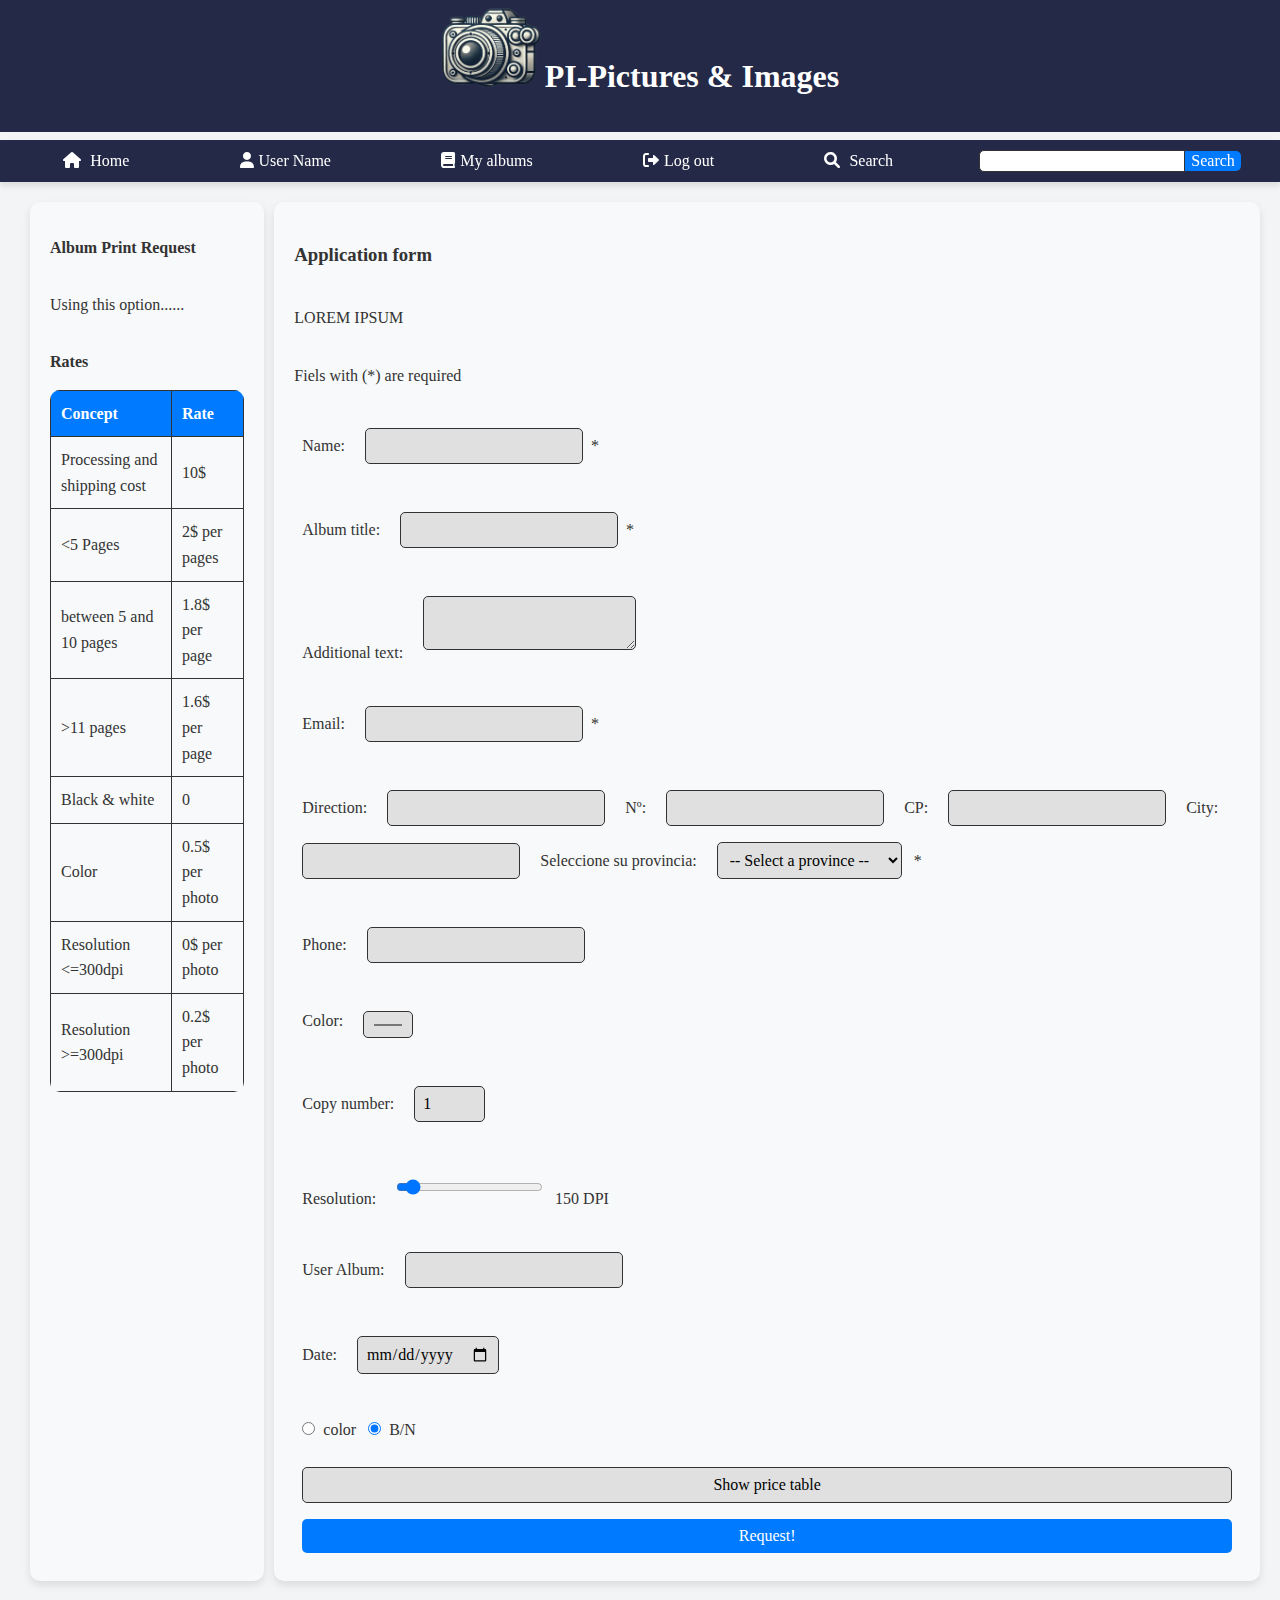
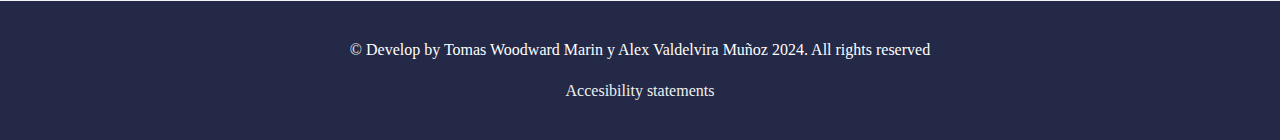
<file: getAlbum.html>
<!DOCTYPE html>
<html lang="en">
<head>
    <meta charset="UTF-8">
    <meta name="viewport" content="width=device-width, initial-scale=1.0">
    <title>Get albulm</title>
    <link rel="stylesheet" href="css/default/global.css" media="screen">
    <link rel="stylesheet" href="css/default/getAlbumStyle.css">
    <link rel=" alternate stylesheet" href="css/darkTheme/getAlbumOscuro.css" title="dark theme">
    <link rel="alternate stylesheet" href="css/highContrast/getAlbumContraste.css" title="high Contrast">
    <link rel="alternate stylesheet" href="css/textoGrande/getAlbumGrande.css" title="big font">
    <link rel="alternate stylesheet" title="big Font + high contrast" href="css/highBig/getAlbumHb.css">
    <script src="./script/tablaAlbum.js" defer></script>
    <link rel="stylesheet" href="https://cdnjs.cloudflare.com/ajax/libs/font-awesome/6.0.0-beta3/css/all.min.css">

</head>

<body>
    <header>
        <a href="index.html"><img src="img/system/Logo.png" alt="">
        <h1>PI-Pictures &amp; Images</h1></a>
    </header>

    <nav>
        <ul>
			<li><a href="index.html"><i class="fa fa-home"></i> Home</a></li>
			<li><a href="userProfile.html"><i class="fa-solid fa-user"></i>User Name</a></li>
            <li><a href="userProfile.html"><i class="fa-solid fa-book"></i>My albums</a></li>
			<li><a href="index.html"><i class="fa-solid fa-right-from-bracket"></i>Log out</a></li>
            <li><a href="search.html"><i class="fa fa-search"></i> Search</a></li>
            <form action="result.html" method="get">
                <input type="text" id="search" name="search">
               <input type="submit" value="Search">
           </form>
        </ul>
    </nav>

    <main>
        <aside>
            <h2>Album Print Request</h2>
            <p>Using this option......</p>
            <h3>Rates</h3>
            <table>
                <tr>
                    <th>Concept</th>
                    <th>Rate</th>
                </tr>

                <tr>
                    <td>Processing and shipping cost</td>
                    <td>10$</td>
                </tr>

                <tr>
                    <td>&lt;5 Pages</td>
                    <td>2$ per pages</td>
                </tr>

                
                <tr>
                    <td>between 5 and 10 pages</td>
                    <td>1.8$ per page</td>
                </tr>
                
                <tr>
                    <td>>11 pages</td>
                    <td>1.6$ per page</td>
                </tr>

                <tr>
                    <td>Black & white</td>
                    <td>0</td>
                </tr>

                <tr>
                    <td>Color</td>
                    <td>0.5$ per photo</td>
                </tr>

                <tr>
                    <td>Resolution &lt;=300dpi </td>
                    <td>0$ per photo</td>
                </tr>

                <tr>
                    <td>Resolution >=300dpi </td>
                    <td>0.2$ per photo</td>
                </tr>

            </table>
        </aside>

        
        <form action="getAlbumResponse.html" method="get">
            
            <h3>Application form</h3>
            <p>LOREM IPSUM</p>
            <p>Fiels with (*) are required</p>

            
            <p><label for="name">Name: </label>
            <input type="text" id="name" name="name" maxlength="200" required>*</p>

            <p><label for="title">Album title: </label>
            <input type="text" id="title" name="title" maxlength="200" required>*</p>

            <p><label for="addText">Additional text: </label>
            <textarea id="addText" name="addText" maxlength="4000"></textarea></p>

            <p><label for="email">Email: </label>
            <input type="email" id="email" name="email" maxlength="200" required>*</p>

            <p><label for="direc">Direction: </label>
                <input type="text" id="direc" name="direc"  maxlength="300" required>

                <label for="number">Nº: </label>
                <input type="number" id="number" name="number" required>

                <label for="PostalCode">CP: </label>
                <input type="text" id="PostalCode" name="PostalCode" pattern="\d{1,5}" maxlength="5" required>
                
                <label for="city">City: </label>
                <input type="text" id="city" name="city"  maxlength="25" required>
                
                <label for="provinces" >Seleccione su provincia:</label>
                    <select id="provinces" class="provinces" name="provinces" required>
                    <option value="">-- Select a province --</option>
                    <option value="alava">Alava</option>
                    <option value="albacete">Albacete</option>
                    <option value="alicante">Alicante</option>
                    <option value="almeria">Almeria</option>
                    <option value="asturias">Asturias</option>
                    <option value="avila">Avila</option>
                    <option value="badajoz">Badajoz</option>
                    <option value="barcelona">Barcelona</option>
                    <option value="burgos">Burgos</option>
                    <option value="caceres">Caceres</option>
                    <option value="cadiz">Cadiz</option>
                    <option value="cantabria">Cantabria</option>
                    <option value="castellon">Castellon</option>
                    <option value="ciudad_real">Ciudad Real</option>
                    <option value="cordoba">Cordoba</option>
                    <option value="cuenca">Cuenca</option>
                    <option value="girona">Girona</option>
                    <option value="granada">Granada</option>
                    <option value="guadalajara">Guadalajara</option>
                    <option value="guipuzcoa">Guipúzcoa</option>
                    <option value="huelva">Huelva</option>
                    <option value="huesca">Huesca</option>
                    <option value="illes_balears">Illes Balears</option>
                    <option value="jaen">Jaen</option>
                    <option value="la_coruna">La Coruña</option>
                    <option value="la_rioja">La Rioja</option>
                    <option value="las_palmas">Las Palmas</option>
                    <option value="leon">Leon</option>
                    <option value="lleida">Lleida</option>
                    <option value="lugo">Lugo</option>
                    <option value="madrid">Madrid</option>
                    <option value="malaga">Málaga</option>
                    <option value="murcia">Murcia</option>
                    <option value="navarra">Navarra</option>
                    <option value="ourense">Ourense</option>
                    <option value="palencia">Palencia</option>
                    <option value="pontevedra">Pontevedra</option>
                    <option value="salamanca">Salamanca</option>
                    <option value="santa_cruz_de_tenerife">Santa Cruz de Tenerife</option>
                    <option value="segovia">Segovia</option>
                    <option value="sevilla">Sevilla</option>
                    <option value="soria">Soria</option>
                    <option value="tarragona">Tarragona</option>
                    <option value="teruel">Teruel</option>
                    <option value="toledo">Toledo</option>
                    <option value="valencia">Valencia</option>
                    <option value="valladolid">Valladolid</option>
                    <option value="vizcaya">Vizcaya</option>
                    <option value="zamora">Zamora</option>
                    <option value="zaragoza">Zaragoza</option>
                </select>
*
            </p>
                
            <p><label for="phone">Phone: </label>
            <input type="tel" id="phone" name="phone"></p>

            <p><label for="color">Color: </label>
            <input type="color" id="color" name="color" value="#FF0000" disabled></p>

            <p><label for="cNumber">Copy number: </label>
            <input type="number" id="cNumber" class="cNumber" name="cNumber" min="1" max="99" value="1"></p>
           
            <p><label for="resolution">Resolution: </label>
            <input type="range" id="resolution" name="resolution" min="150" max="900" step="150" value="150" onchange="getValue()">
            <output id="rangeValue">150 DPI</output></p>

            <p><label for="userAlbum">User Album: </label>
            <input type="text" id="userAlbum" name="userAlbum"></p>

            <p><label for="aproxDate">Date: </label>
            <input type="date" id="aproxDate" class="aproxDate" name="aproxDate"></p>
            
            <p><input type="radio">color
            <input type="radio" checked>B/N</p>
            
            

            <input type="button" id="show" value="Show price table">
        <table id="hiddenBoard" >

        </table> 
            <input type="submit" value="Request!">
        </form>
    </main>

    <footer  data-url="htpps://dawua.free.nf/">
        <p><a href="https://creativecommons.org/licenses/">&copy;</a> Develop by Tomas Woodward Marin y Alex Valdelvira Muñoz 2024. All rights reserved </p>
        <p><a href="accesibility.html">Accesibility statements</a></p>
    </footer>
    <script>
        function getValue(){
            document.getElementById("rangeValue").value = document.getElementById("resolution").value + " DPI";
        }
    </script>
</body>
</html>
</file>
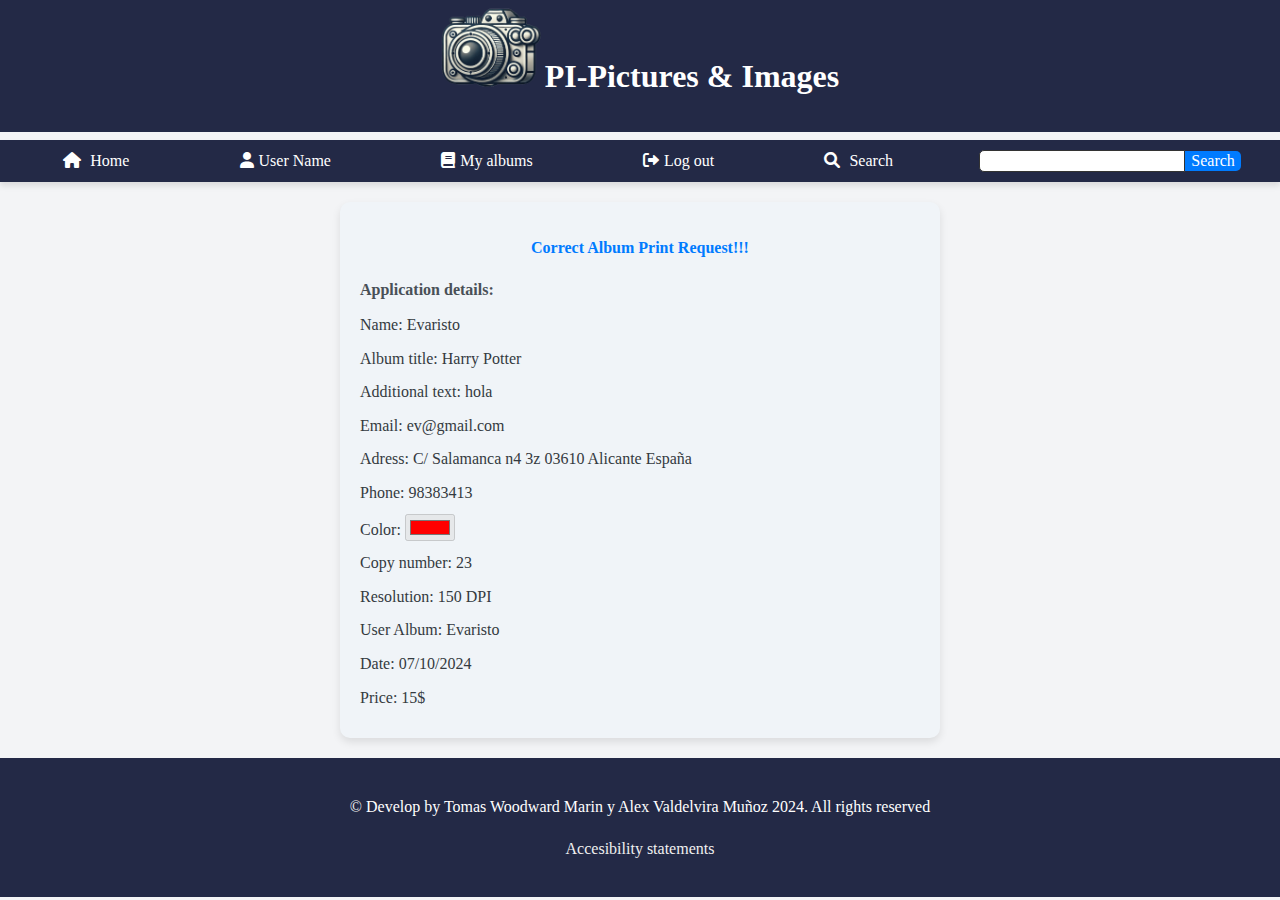
<file: getAlbumResponse.html>
<!DOCTYPE html>
<html lang="en">
<head>
    <meta charset="UTF-8">
    <meta name="viewport" content="width=device-width, initial-scale=1.0">
    <title>Get albulm response</title>
    <link rel="stylesheet" href="css/default/global.css" media="screen">
    <link rel="stylesheet" href="css/default/albumResult.css">
    <link rel="alternate stylesheet" href="css/darkTheme/albumResultOscuro.css" title="dark theme">
    <link rel="alternate stylesheet" href="css/highContrast/albumResultContraste.css" title="high Contrast">
    <link rel="alternate stylesheet" href="css/textoGrande/albumResultGrande.css" title="big font">
    <link rel="alternate stylesheet" title="big Font + high contrast" href="css/highBig/albumResultHb.css">
    <link rel="stylesheet" href="https://cdnjs.cloudflare.com/ajax/libs/font-awesome/6.0.0-beta3/css/all.min.css">

</head>

<body>
    <header>
        <a href="index.html"><img src="img/system/Logo.png" alt="">
        <h1>PI-Pictures &amp; Images</h1></a>
    </header>

    <nav>
        <ul>
			<li><a href="index.html"><i class="fa fa-home"></i> Home</a></li>
			<li><a href="userProfile.html"><i class="fa-solid fa-user"></i>User Name</a></li>
            <li><a href="userProfile.html"><i class="fa-solid fa-book"></i>My albums</a></li>
			<li><a href="index.html"><i class="fa-solid fa-right-from-bracket"></i>Log out</a></li>
            <li><a href="search.html"><i class="fa fa-search"></i> Search</a></li>
            <form action="result.html" method="get">
                <input type="text" id="search" name="search">
               <input type="submit" value="Search">
           </form>
        </ul>
    </nav>

    <main >
        <h2>Correct Album Print Request!!!</h2>
		<h3>Application details: </h3>
		<p>Name: Evaristo</p>
		<p>Album title: Harry Potter</p>
		<p>Additional text: hola</p>
		<p>Email: ev@gmail.com</p>
		<p>Adress: C/ Salamanca n4 3z 03610 Alicante España</p>
		<p>Phone: 98383413</p>
		<p>Color: <input type="color" id="color" name="color" value="#FF0000" disabled></p>
		<p>Copy number: 23</p>
		<p>Resolution: 150 DPI</p>
		<p>User Album: Evaristo</p>
		<p>Date: 07/10/2024</p>
		<p>Price: 15$</p>
    </main>

    <footer  data-url="htpps://dawua.free.nf/">
        <p><a href="https://creativecommons.org/licenses/">&copy;</a> Develop by Tomas Woodward Marin y Alex Valdelvira Muñoz 2024. All rights reserved </p>
        <p><a href="accesibility.html">Accesibility statements</a></p>
    </footer>
</body>
</html>
</file>
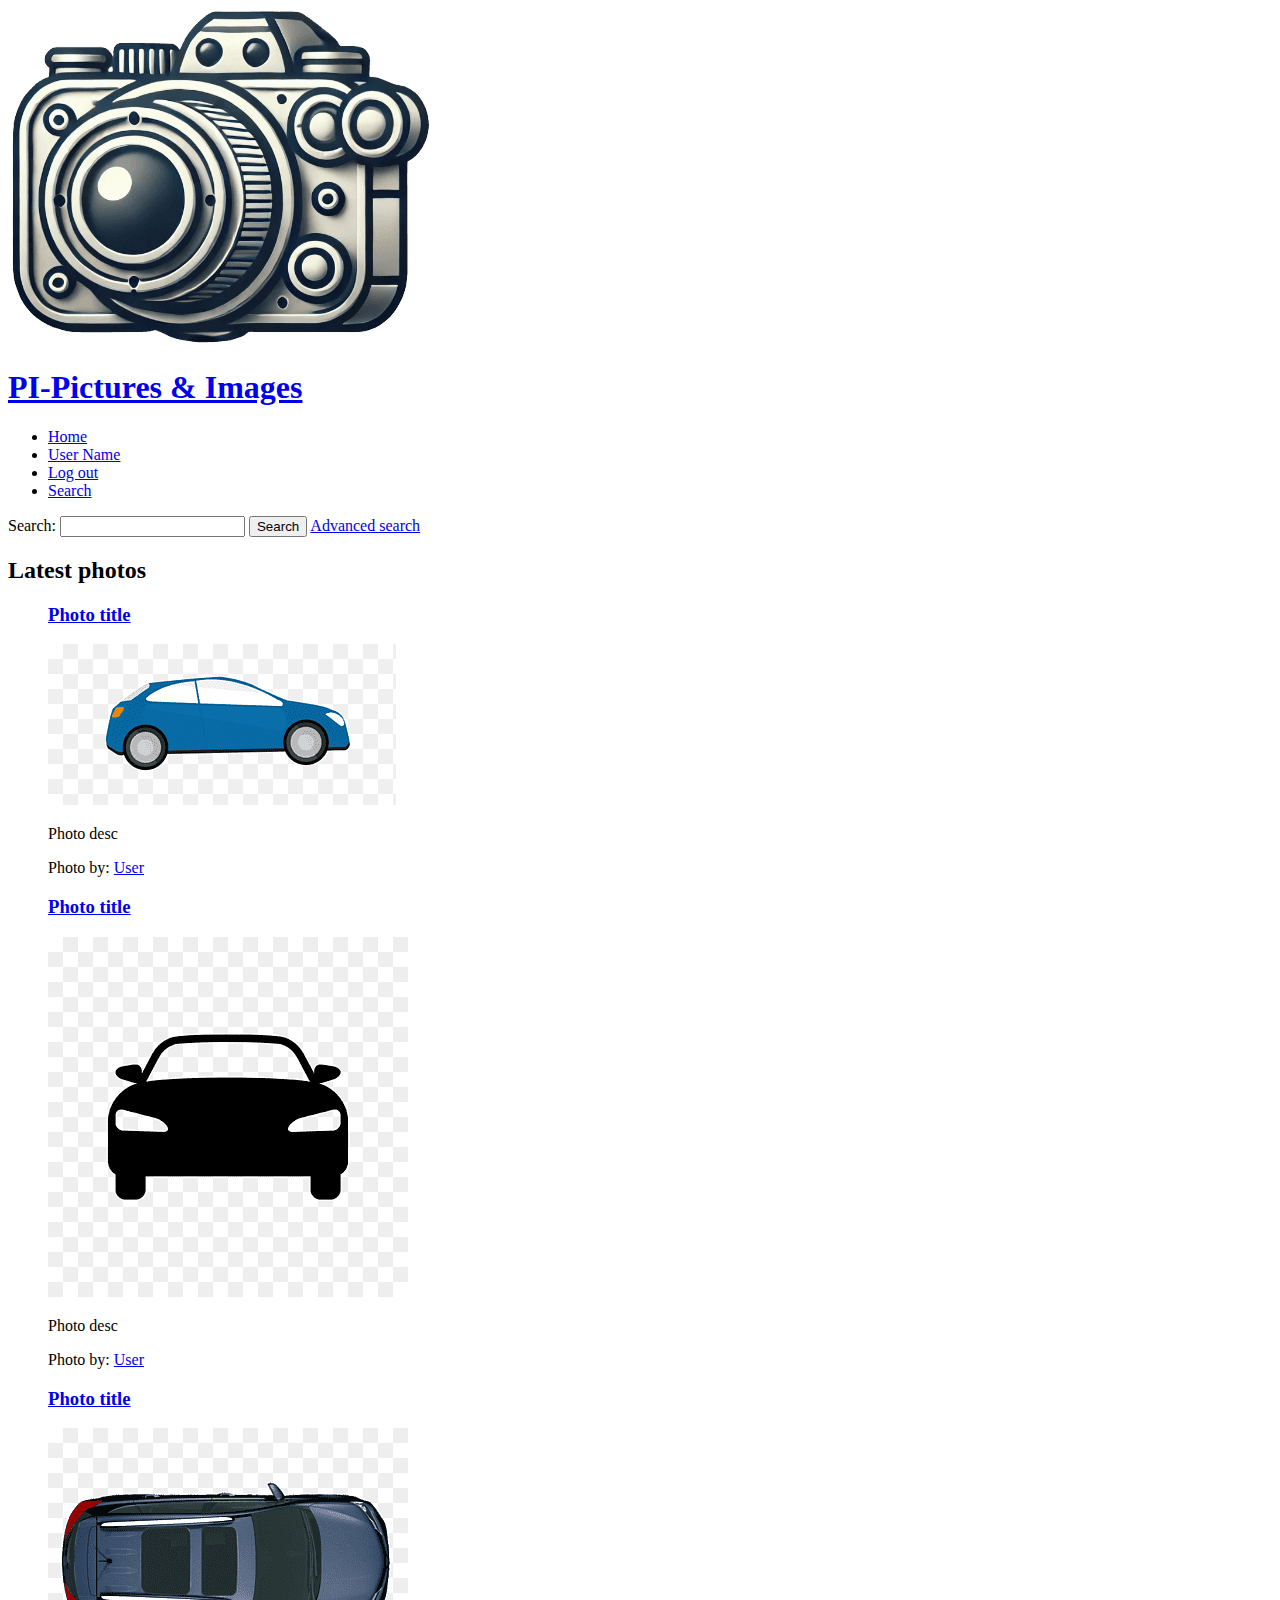
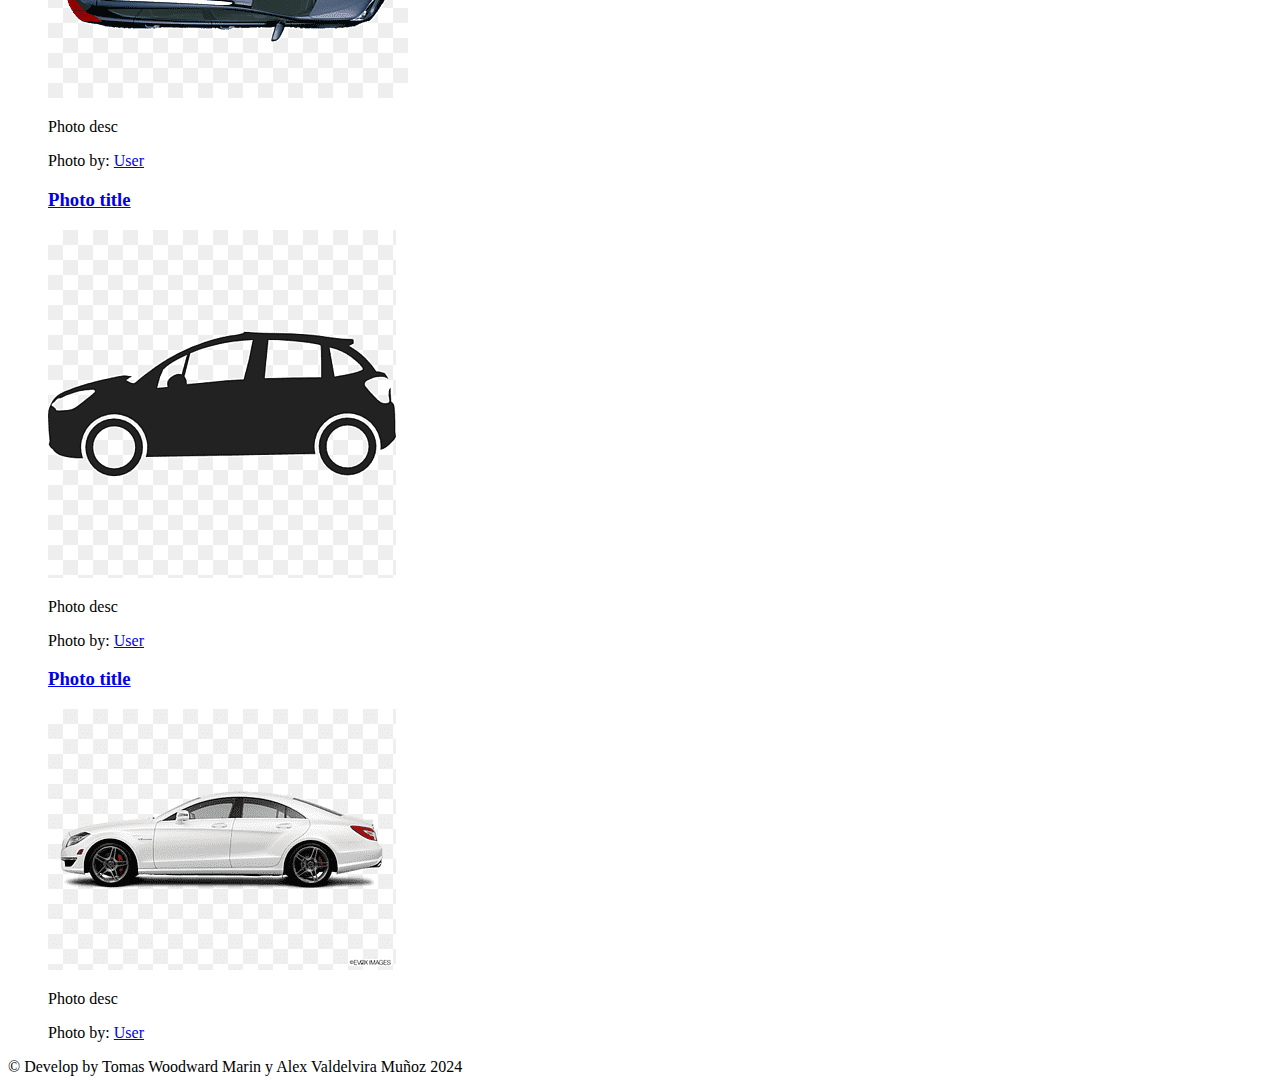
<file: indexAuth.html>
<!DOCTYPE html>
<html lang="en">
<head>
    <meta charset="UTF-8">
    <meta name="viewport" content="width=device-width, initial-scale=1.0">
    <title>Pagina principal DAW</title>
</head>

<body>
    <header>
        <a href="index.html"><img src="img/system/Logo.png" alt="">
        <h1>PI-Pictures &amp; Images</h1></a>
    </header>

    <nav>
        <ul>
			<li><a href="index.html">Home</a></li>
			<li><a href="userProfile.html">User Name</a></li>
			<li><a href="index.html">Log out</a></li>
            <li><a href="search.html">Search</a></li>
        </ul>
    </nav>

    <aside>
        <form action="result.hmtl" method="get">
            <label for="search">Search:</label>
            <input type="text" id="search" name="search">
            <input type="submit" value="Search">
            <a href="search.html">Advanced search</a>
        </form>
    </aside>
    
    <main>
        <h2>Latest photos</h2>
        
        <figure>
            <a href="photoDetails.html"><h3>Photo title</h3></a>
            <a href="photoDetails.html"><img src="img/users/photo1.png" alt="Photo1"></a>
            <figcaption>
                <p>Photo desc</p>
                <p>Photo by: <a href="userDetails.html">User</a></p>
            </figcaption>
        </figure>

        <figure>
            <a href="photoDetails.html"><h3>Photo title</h3></a>
            <a href="photoDetails.html"><img src="img/users/photo2.png" alt="Photo2"></a>
            <figcaption>
                <p>Photo desc</p>
                <p>Photo by: <a href="userDetails.html">User</a></p>
            </figcaption>
        </figure>

        <figure>
            <a href="photoDetails.html"><h3>Photo title</h3></a>
            <a href="photoDetails.html"><img src="img/users/photo3.png" alt="Photo3"></a>
            <figcaption>
                <p>Photo desc</p>
                <p>Photo by: <a href="userDetails.html">User</a></p>
            </figcaption>
        </figure>

        <figure>
            <a href="photoDetails.html"><h3>Photo title</h3></a>
            <a href="photoDetails.html"><img src="img/users/photo4.png" alt="Photo4"></a>
            <figcaption>
                <p>Photo desc</p>
                <p>Photo by: <a href="userDetails.html">User</a></p>
            </figcaption>
        </figure>

        <figure>
            <a href="photoDetails.html"><h3>Photo title</h3></a>
            <a href="photoDetails.html"><img src="img/users/photo5.png" alt="Photo5"></a>
            <figcaption>
                <p>Photo desc</p>
                <p>Photo by: <a href="userDetails.html">User</a></p>
            </figcaption>
        </figure>

    </main>

    <footer>
        <p>&copy; Develop by Tomas Woodward Marin y Alex Valdelvira Muñoz 2024 </p>
    </footer>
</body>
</html>
</file>
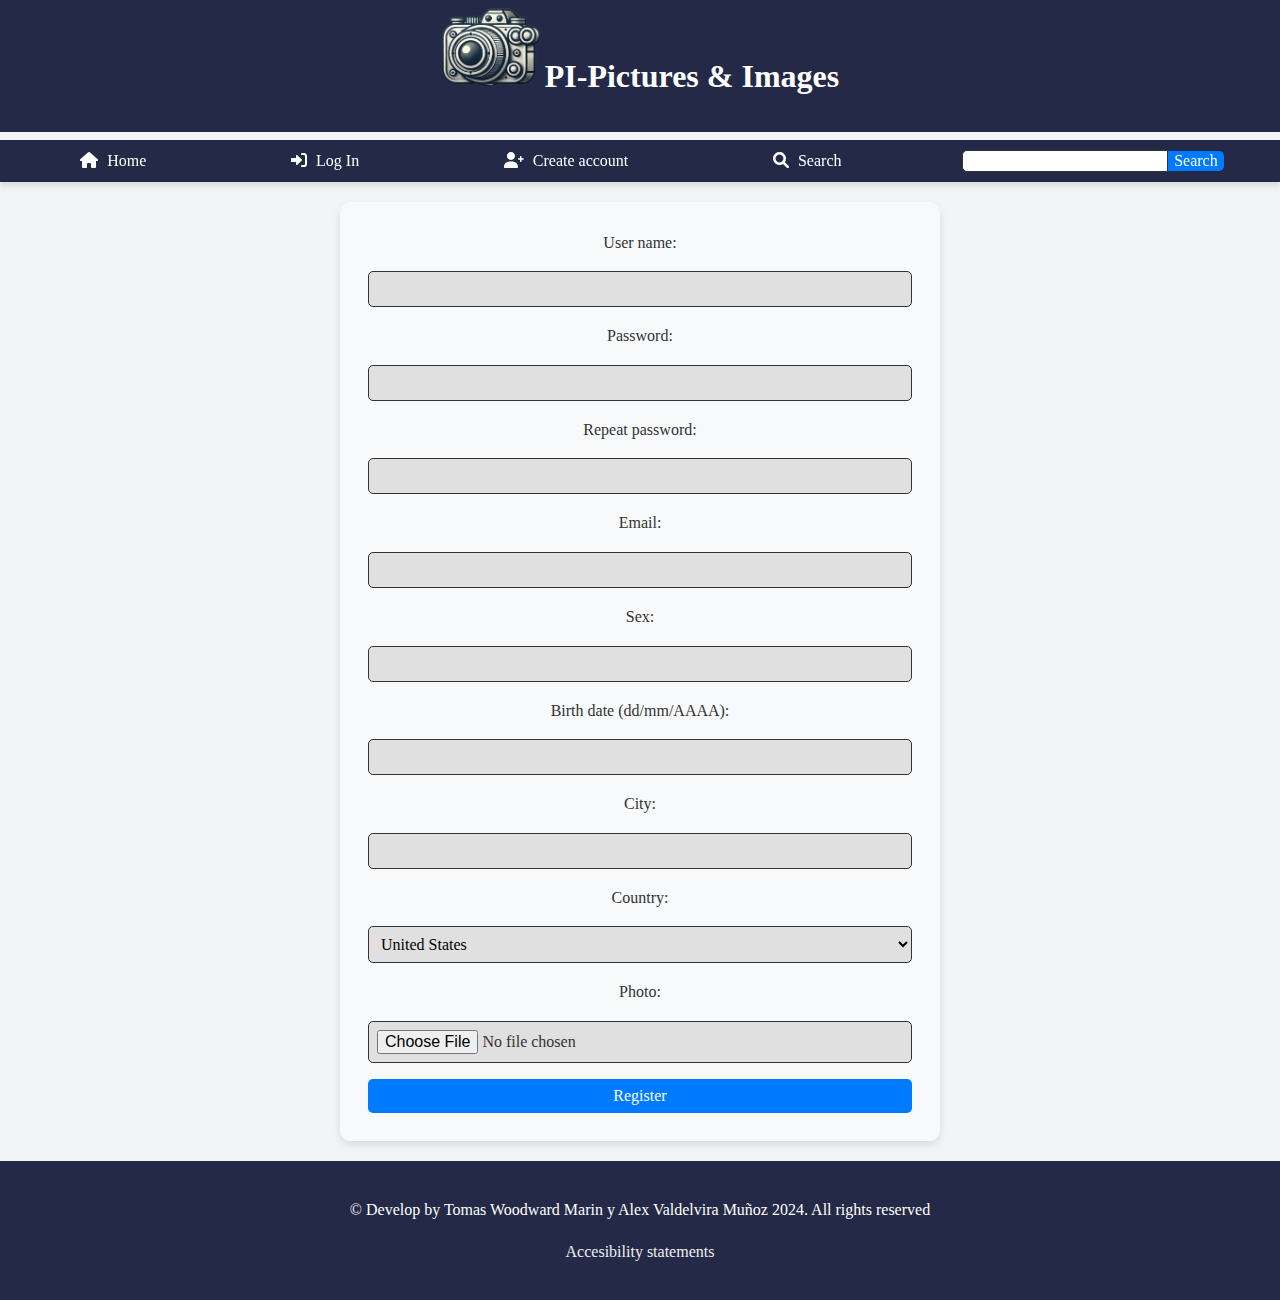
<file: register.html>
<!DOCTYPE html>
<html lang="en">
<head>
    <meta charset="UTF-8">
    <meta name="viewport" content="width=device-width, initial-scale=1.0">
    <title>Register</title>
    <link rel="stylesheet" href="css/default/global.css" media="screen">
    <link rel="stylesheet" href="css/default/searchStyle.css">
    <link rel="alternate stylesheet" href="css/darkTheme/searchOscuro.css" title="dark theme">
    <link rel="alternate stylesheet" href="css/highContrast/searchContraste.css" title="high Contrast">
    <link rel="alternate stylesheet" href="css/textoGrande/searchGrande.css" title="big font">
    <link rel="alternate stylesheet" title="big Font + high contrast" href="css/highBig/searchHb.css">
    <link rel="stylesheet" href="https://cdnjs.cloudflare.com/ajax/libs/font-awesome/6.0.0-beta3/css/all.min.css">
    <script src="script/formRegistro.js"></script>
</head>

<body>
    <header>
        <a href="index.html"><img src="img/system/Logo.png" alt="">
		<h1>PI-Pictures &amp; Images</h1></a>
    </header>

    <nav>
        <ul>
            <li><a href="index.html"><i class="fa fa-home"></i> Home</a></li>
            <li><a href="login.html"><i class="fa fa-sign-in-alt"></i> Log In</a></li>
            <li><a href="register.html"><i class="fa fa-user-plus"></i> Create account</a></li>
            <li><a href="search.html"><i class="fa fa-search"></i> Search</a></li>
            <form action="result.html" method="get">
                <input type="text" id="search" name="search" >
                <input type="submit" value="Search">
            </form>
        </ul>
    </nav>

    <main>
		<form action="auth.html" method="post" id="formRegister">

            <label for="userName">User name: </label>
            <input type="text" id="userName" name="userName">

            <label for="pass">Password: </label>
            <input type="password" id="pass" name="pass">

			<label for="pass2">Repeat password: </label>
            <input type="password" id="pass2" name="pass2">

            <label for="email">Email: </label>
            <input type="text" id="email" name="email">

			<label for="sex">Sex: </label>
            <input type="text" id="sex" name="sex">

			<label for="birth">Birth date (dd/mm/AAAA): </label>
            <input type="text" id="birth" name="birth">
            
            <label for="city">City: </label>
            <input type="text" id="city" name="city">

			
            <label for="country">Country: </label>
            <select id="country" name="country">
                <option value="usa">United States</option>
                <option value="canada">Canada</option>
                <option value="mexico">Mexico</option>
                <option value="uk">United Kingdom</option>
                <option value="germany">Germany</option>
                <option value="australia">Australia</option>
                <option value="brazil">Brazil</option>
                <option value="china">China</option>
                <option value="india">India</option>
                <option value="japan">Japan</option>
            </select>

			<label for="photo">Photo: </label>
			<input type="file" id="photo" name="photo">

            <input type="submit" value="Register">
             
        </form>
    </main>

    <footer  data-url="htpps://dawua.free.nf/">
        <p><a href="https://creativecommons.org/licenses/">&copy;</a> Develop by Tomas Woodward Marin y Alex Valdelvira Muñoz 2024. All rights reserved </p>
        <p><a href="accesibility.html">Accesibility statements</a></p>
    </footer>
</body>
</html>
</file>
<file: css/default/global.css>
@import url("./variables.css");

* {
    box-sizing: border-box;
    font-family: 'Roboto';
}

body {
    min-width: 360px;
    margin: 0;
    background-color: var(--background-color);
    color: var(--text-color);
    font-size: var(--font-size-small);
    line-height: var(--line-height-base);

    header {
        text-align: center;
        margin: 0;
        padding: .5em;
        background-color: var(--header-background-color);
        
        a {
            text-decoration: none;
            color: var(--link-color);

            h1 {
                display: inline-block;
                color: var(--header-text-color);
                font-size: var(--font-size-big); /* Usando variable */
            }

            img {
                width: 100px;
                height: auto;
                max-width: 100%;
                max-height: 100%;
                transition: transform .5s ease-in-out;
                
                &:hover {
                    transform: scale(1.05);
                }
            }
        }
    }

    nav {
        background-color: var(--nav-background-color);
        margin-top: 0.5em;
        padding: 0.5em;
        position: sticky;
        top: 0;
        z-index: 10;
        display: flex;
        justify-content: center;
        align-items: center;
        box-shadow: 0 4px 6px rgba(0, 0, 0, 0.1);
    
        ul {
            display: flex;
            list-style: none;
            justify-content: space-around;
            align-items: center;
            margin: 0;
            padding: 0;
            width: 100%;
    
            li {
                a {
                    padding: 0.75em 1.5em;
                    text-decoration: none;
                    color: var(--header-text-color);
                    font-size: 0; /* Usando variable */
                    transition: background-color 0.3s, color 0.3s;
                    border-radius: 5px;

                    &:hover, &:active, &:focus {
                        background-color: var(--nav-link-hover-background-color);
                        color: var(--nav-link-hover-color);
                    }

                    i {
                        font-size: var(--font-size-icon); /* Usando variable para íconos */
                        margin-right: 5px;
                    }
                }
            }

            form {
                display: none;
            }
        }
    }

    footer {
        background-color: var(--footer-background-color);
        color: var(--footer-text-color);
        padding: 20px;
        text-align: center;
        margin-top: .5em;
        font-size: var(--font-size-small); /* Usando variable */

        a{
            text-decoration: none;
            color: var(--list-item-text-color);
            font-size: var(--font-size-small);

            &:hover {
                color: var(--link-hover-background-color);
            }
        }
    }
}

@media all and (min-width: 825px) {
    body {
        nav>ul>li>a {
            font-size: var(--font-size-small) !important; /* Usando variable para pantallas grandes */
        }
    }

    body>nav>ul>form {
        display: flex;
        align-items: center;

        input[type="text"] {
            border: 1px solid var(--input-border-color);
            border-radius: 5px 0 0 5px;
            outline: none;
            font-size: var(--font-size-small); /* Usando variable */
        }

        input[type="submit"] {
            background-color: var(--button-background-color);
            border: none;
            color: var(--header-text-color);
            cursor: pointer;
            border-radius: 0 5px 5px 0;
            transition: background-color 0.3s;
            font-size: var(--font-size-small); /* Usando variable */

            &:hover {
                background-color: var(--button-hover-background-color);
            }
        }
    }
}
</file>
<file: css/default/getAlbumStyle.css>
@import url("./variables.css");
@import url("./global.css");

main {
    margin: 20px;
    font-size: var(--font-size-small); /* Fuente pequeña para el contenido de 'main' */

    aside {
        display: flex;
        flex-direction: column;
        flex-grow: 1;
        margin: 0 10px;
        padding: 20px;
        background-color: var(--form-background-color);
        border-radius: 10px;
        box-shadow: 0 4px 8px rgba(0, 0, 0, 0.1);
        color: var(--form-text-color);
        font-size: var(--font-size-small); /* Fuente pequeña para 'aside' */

        h2, h3 {
            margin-bottom: 15px;
            font-size: var(--font-size-small); /* Tamaño medio para h2 y h3 */
        }

        table , .tablaDesplegable {
            width: 100%;
            border-collapse: collapse;
            margin-bottom: 20px;
            border-radius: 10px;
            overflow: hidden;
            font-size: var(--font-size-small); /* Fuente pequeña para las tablas */

            th, td {
                border: 1px solid #333;
                padding: 10px;
                text-align: left;
            }

            th {
                background-color: var(--list-item-hover-background-color);
                color: var(--footer-text-color);
                font-size: var(--font-size-small); /* Fuente pequeña para los encabezados de tabla */
            }

            td {
                background-color: var(--form-background-color);
                font-size: var(--font-size-small); /* Fuente pequeña para las celdas de tabla */
            }
        }
    }

    form {
        margin-top: 20px;
        display: flex;
        flex-direction: column;
        justify-content: space-between;
        max-width: 100%;
        padding: 20px;
        background-color: var(--form-background-color);
        border-radius: 10px;
        box-shadow: 0 4px 8px var(--box-shadow-color);
        color: var(--form-text-color);
        font-size: var(--font-size-small); /* Fuente pequeña para 'form' */

        label {
            margin: 0.5em;
            font-size: var(--font-size-small); /* Fuente pequeña para etiquetas */
        }

        input, select, textarea {
            background-color: var(--input-background-color);
            margin: 0.5em;
            padding: 0.5em;
            border-radius: 5px;
            border: 1px solid var(--input-border-color);
            font-size: var(--font-size-small); /* Fuente pequeña para campos de entrada */
        }

        input:hover, input:focus {
            background-color: var(--input-hover-background-color);
            cursor: pointer;
        }

        input[type="submit"] {
            background-color: var(--submit-button-background-color);
            color: var(--submit-button-text-color);
            border: none;
            padding: 0.5em;
            border-radius: 5px;
            cursor: pointer;
            font-size: var(--font-size-small); /* Fuente pequeña para el botón submit */

            &:hover {
                background-color: var(--submit-button-hover-background-color);
            }
        }
        
        #hiddenBoard{
            display: none;
        }

        .tablaDesplegable {
            width: 100%;
            border-collapse: collapse;
            margin-bottom: 20px;
            border-radius: 10px;
            overflow: hidden;
            font-size: var(--font-size-small); /* Fuente pequeña para las tablas */

            th, td {
                border: 1px solid #333;
                padding: 10px;
                text-align: left;
            }

            th {
                background-color: var(--list-item-hover-background-color);
                color: var(--footer-text-color);
                font-size: var(--font-size-small); /* Fuente pequeña para los encabezados de tabla */
            }

            td {
                background-color: var(--form-background-color);
                font-size: var(--font-size-small); /* Fuente pequeña para las celdas de tabla */
            }
        }

    }
}

@media all and (width >= 870px) {
    body > main {
        display: flex;
        justify-content: space-between;
        margin: 20px;

        form {
            margin-top: 0;
        }
    }
}
</file>
<file: css/darkTheme/getAlbumOscuro.css>
@import url("../default/getAlbumStyle.css");
@import url("./variablesOscuro.css");

.provinces, .aproxDate, .cNumber{
	color: var(--form-text-color);
}
</file>
<file: css/highContrast/getAlbumContraste.css>
@import url("../default/getAlbumStyle.css");
@import url("./variablesContraste.css");
</file>
<file: css/textoGrande/getAlbumGrande.css>
@import url("../default/getAlbumStyle.css");
@import url("./variablesTexto.css");
</file>
<file: css/highBig/getAlbumHb.css>
@import url("../default/getAlbumStyle.css");
@import url("./variablesHighBig.css");
</file>
<file: css/default/albumResult.css>
@import url("./variables.css");

main {
    max-width: 600px;
    margin: 20px auto;
    padding: 20px;
    background-color: var(--main-background-color);
    border-radius: 10px;
    box-shadow: 0 4px 8px var(--box-shadow-color);
    color: var(--main-text-color);
    font-size: var(--font-size-small); /* Fuente pequeña para el contenido de 'main' */

    h2 {
        color: var(--heading2-color);
        text-align: center;
        margin-bottom: 15px;
        font-size: var(--font-size-small); /* Tamaño medio para los títulos h2 */
    }
    
    h3 {
        color: var(--heading3-color);
        margin-bottom: 10px;
        font-size: var(--font-size-small); /* Tamaño base para los títulos h3 */
    }
    
    p {
        margin: 8px 0;
        line-height: var(--line-height-base);
        color: var(--paragraph-color);
        font-size: var(--font-size-small); /* Fuente pequeña para los párrafos */


    }
}

@media print{
    * {
        font-family: sans-serif;
    }

    /* Mostrar el contenido del atributo data-content antes del main */
    footer::after {
        content:"Printed from:" " "attr(data-url); /* Mostrar la URL del atributo */
        display: block;
        font-size: var(--font-size-big);
        text-align: center;
        margin-bottom: 1em;
        text-decoration: underline;
    
    }

    /* Ocultar la barra de navegación */
    nav {
        display: none;
    }

    /* Ajustar el main para que ocupe todo el ancho al imprimir */
    main {
        grid-template-columns: 2fr;
        font-size: var(--font-size-small);
        box-shadow: none;
        border: .9mm dotted var(--main-text-color);
        
        
        h2{
            color: var(--main-text-color);
        }

    
    }

    /* Ajustar los márgenes para impresión */
    body {
        margin: 0;
        padding: 0;
    }

    /* Ocultar elementos que no son relevantes para impresión */
    header img{
        display: none;
    }

    a {
        text-decoration: none;
        color: var(--main-text-color);
    }

    a::after {
        content: " (" attr(href) ")"; /* Mostrar la URL del enlace */
        font-size: var(--font-size-small);
    }

    /* Eliminar sombras y efectos visuales que no se imprimen bien */
    figure {
        box-shadow: none;
        border: none;
    }

    /* Ajustar las imágenes para que se vean bien impresas */
    img {
        width: 100%;
        height: 225px;
        object-fit: contain;
    }
}
</file>
<file: css/darkTheme/albumResultOscuro.css>
@import url("../default/albumResult.css");
@import url("./variablesOscuro.css");
</file>
<file: css/highContrast/albumResultContraste.css>
@import url("../default/albumResult.css");
@import url("./variablesContraste.css");
</file>
<file: css/textoGrande/albumResultGrande.css>
@import url("../default/albumResult.css");
@import url("./variablesTexto.css");
</file>
<file: css/highBig/albumResultHb.css>
@import url("../default/albumResult.css");
@import url("./variablesHighBig.css");
</file>
<file: css/default/searchStyle.css>
@import url("./variables.css");

main {
    text-align: center;
    font-size: var(--font-size-small); /* Fuente pequeña para el contenido de 'main' */

    form {
        display: flex;
        flex-direction: column;
        justify-content: center;
        max-width: 600px;
        margin: 20px auto;
        padding: 20px;
        background-color: var(--form-background-color);
        border-radius: 10px;
        box-shadow: 0 4px 8px rgba(0, 0, 0, 0.1);
        color: var(--form-text-color);
        font-size: var(--font-size-small); /* Fuente pequeña para el contenido de 'form' */

        label {
            margin: 0.5em;
            font-size: var(--font-size-small); /* Fuente pequeña para las etiquetas */
        }
        
        input, select {
            background-color: var(--input-background-color);
            margin: 0.5em;
            padding: 0.5em;
            border-radius: 5px;
            border: 1px solid var(--input-border-color);
            font-size: var(--font-size-small); /* Fuente pequeña para los campos de entrada */
        }

        input:hover, input:focus {
            background-color: var(--input-hover-background-color);
            cursor: pointer;
        }

        input[type="submit"] {
            background-color: var(--submit-button-background-color);
            color: var(--submit-button-text-color);
            border: none;
            padding: 0.5em;
            border-radius: 5px;
            cursor: pointer;
            font-size: var(--font-size-small); /* Fuente pequeña para el botón submit */

            &:hover {
                background-color: var(--submit-button-hover-background-color);
            }
        }
    }
}
</file>
<file: css/darkTheme/searchOscuro.css>
@import url("../default/searchStyle.css");
@import url("./variablesOscuro.css");
</file>
<file: css/highContrast/searchContraste.css>
@import url("../default/searchStyle.css");
@import url("./variablesContraste.css");
</file>
<file: css/textoGrande/searchGrande.css>
@import url("../default/searchStyle.css");
@import url("./variablesTexto.css");
</file>
<file: css/highBig/searchHb.css>
@import url("../default/searchStyle.css");
@import url("./variablesHighBig.css");
</file>
